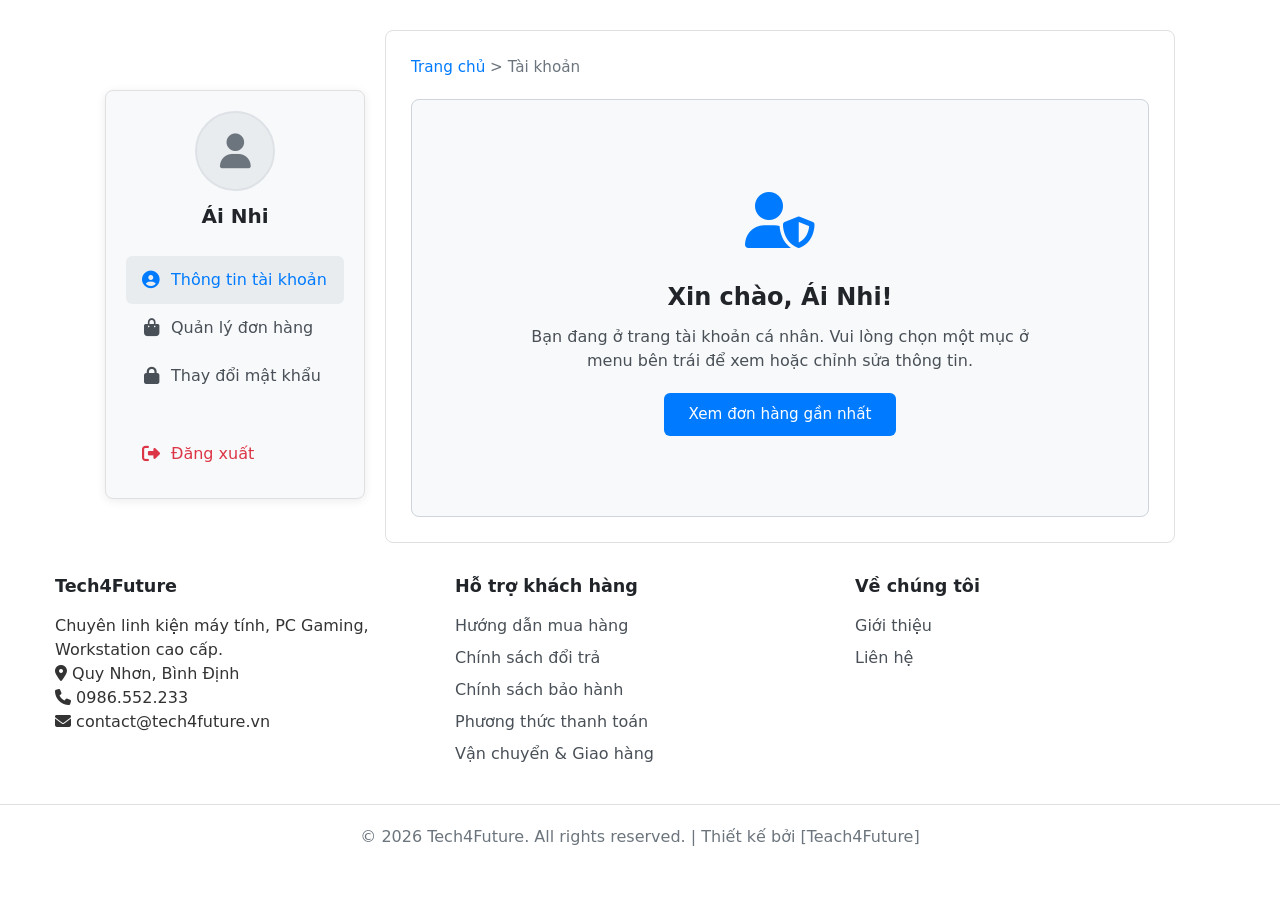
<file: pages/profile.html>
<!DOCTYPE html>
<html lang="vi">
<head>
  <meta charset="UTF-8" />
  <meta name="viewport" content="width=device-width, initial-scale=1.0"/>
  <title>Tài khoản - TTCGShop</title>
  
  <link rel="stylesheet" href="https://cdnjs.cloudflare.com/ajax/libs/font-awesome/6.5.0/css/all.min.css"/>
  <link rel="stylesheet" href="../css/style.css">
  <link rel="stylesheet" href="../css/profile.css">
</head>
<body>

  <!-- Nội dung chính -->
  <div class="main-wrapper">
    <div class="content-container">
      <!-- Sidebar trái -->
      <aside class="sidebar">
        <div class="user-profile">
          <div class="avatar"><i class="fas fa-user"></i></div>
          <div class="username">Ái Nhi</div>
        </div>

        <ul class="menu-list">
          <li class="menu-item"><a href="#" class="active"><i class="fas fa-user-circle"></i> Thông tin tài khoản</a></li>
          <li class="menu-item"><a href="#"><i class="fas fa-shopping-bag"></i> Quản lý đơn hàng</a></li>
          <li class="menu-item"><a href="#"><i class="fas fa-lock"></i> Thay đổi mật khẩu</a></li>
          <li class="menu-item logout"><a href="#"><i class="fas fa-sign-out-alt"></i> Đăng xuất</a></li>
        </ul>
      </aside>

      <!-- Nội dung chính -->
      <main class="main-content">
        <div class="breadcrumb">
          <a href="/">Trang chủ</a> > Tài khoản
        </div>

        <div class="welcome-box">
          <div class="welcome-icon"><i class="fas fa-user-shield"></i></div>
          <h2 class="welcome-title">Xin chào, Ái Nhi!</h2>
          <p class="welcome-text">
            Bạn đang ở trang tài khoản cá nhân. Vui lòng chọn một mục ở menu bên trái để xem hoặc chỉnh sửa thông tin.
          </p>
          <a href="#" class="btn">Xem đơn hàng gần nhất</a>
        </div>
      </main>
    </div>
  </div>

  <!-- Footer chung (dùng cho mọi trang) -->
  <footer class="site-footer">
    <div class="footer-container">
      <div class="footer-col">
        <h4>Tech4Future</h4>
        <p>Chuyên linh kiện máy tính, PC Gaming, Workstation cao cấp.</p>
        <p><i class="fas fa-map-marker-alt"></i> Quy Nhơn, Bình Định</p>
        <p><i class="fas fa-phone"></i> 0986.552.233</p>
        <p><i class="fas fa-envelope"></i> contact@tech4future.vn</p>
      </div>

      <div class="footer-col">
        <h4>Hỗ trợ khách hàng</h4>
        <ul>
          <li><a href="#">Hướng dẫn mua hàng</a></li>
          <li><a href="#">Chính sách đổi trả</a></li>
          <li><a href="#">Chính sách bảo hành</a></li>
          <li><a href="#">Phương thức thanh toán</a></li>
          <li><a href="#">Vận chuyển & Giao hàng</a></li>
        </ul>
      </div>

      <div class="footer-col">
        <h4>Về chúng tôi</h4>
        <ul>
          <li><a href="#">Giới thiệu</a></li>
          <li><a href="#">Liên hệ</a></li>
        </ul>
      </div>
    </div>

    <div class="footer-bottom">
      © 2026 Tech4Future. All rights reserved. | Thiết kế bởi [Teach4Future]
    </div>
  </footer>

</body>
</html>
</file>
<file: css/style.css>
:root {
      --primary: #007BFF;       /* xanh dương chính */
      --primary-dark: #0056b3;
      --primary-light: #e3f2fd;
      --accent: #ff6b00;        /* cam nổi bật khuyến mãi */
      --text: #333;
      --gray: #666;
      --bg: #f8f9fa;
    }

    * { margin:0; padding:0; box-sizing:border-box; }
    body {
      font-family: 'Segoe UI', Tahoma, Geneva, Verdana, sans-serif;
      background: var(--bg);
      color: var(--text);
      line-height: 1.6;
    }

    /* Top bar */
    .top-bar {
      background: var(--primary);
      color: white;
      padding: 8px 20px;
      font-size: 0.95rem;
      display: flex;
      justify-content: space-between;
      align-items: center;
      flex-wrap: wrap;
    }
    .top-bar a { color: white; text-decoration: none; margin: 0 12px; }
    .top-bar a:hover { text-decoration: underline; }

    /* Header */
    header {
      background: white;
      box-shadow: 0 2px 8px rgba(0,0,0,0.1);
      position: sticky;
      top: 0;
      z-index: 999;
    }
    .main-header {
      max-width: 1400px;
      margin: 0 auto;
      padding: 15px 20px;
      display: flex;
      align-items: center;
      gap: 20px;
      flex-wrap: wrap;
    }
    .logo {
      font-size: 2.1rem;
      font-weight: bold;
      color: var(--primary-dark);
      text-decoration: none;
    }
    .search-bar {
      flex: 1;
      min-width: 280px;
    }
    .search-bar input {
      width: 100%;
      padding: 12px 16px;
      border: 2px solid var(--primary);
      border-radius: 50px;
      font-size: 1rem;
      outline: none;
    }
    .icons {
      display: flex;
      gap: 20px;
      font-size: 1.4rem;
    }
    .icons a { color: var(--primary); position: relative; }
    .icons .cart::after {
      content: "0";
      position: absolute;
      top: -8px; right: -10px;
      background: var(--accent);
      color: white;
      font-size: 0.7rem;
      padding: 2px 6px;
      border-radius: 50%;
    }

    /* Nav categories */
    .nav-cat {
      background: var(--primary);
      color: white;
    }
    .nav-cat-inner {
      max-width: 1400px;
      margin: 0 auto;
      padding: 12px 20px;
      display: flex;
      gap: 30px;
      font-weight: 500;
    }
    .nav-cat a { color: white; text-decoration: none; }
    .nav-cat a:hover { text-decoration: underline; }

    /* Layout */
    .container {
      max-width: 1400px;
      margin: 20px auto;
      padding: 0 20px;
      display: flex;
      gap: 25px;
    }

    aside {
      width: 260px;
      background: white;
      border-radius: 8px;
      box-shadow: 0 2px 10px rgba(0,0,0,0.08);
      padding: 15px;
      height: fit-content;
      position: sticky;
      top: 90px;
    }
    aside h3 {
      color: var(--primary-dark);
      margin-bottom: 15px;
      font-size: 1.3rem;
    }
    .cat-list {
      list-style: none;
    }
    .cat-list li {
      padding: 10px 0;
      border-bottom: 1px solid #eee;
    }
    .cat-list a {
      color: var(--text);
      text-decoration: none;
      display: flex;
      align-items: center;
      gap: 10px;
      font-size: 0.98rem;
    }
    .cat-list a:hover { color: var(--primary); }

    main { flex: 1; }

    /* Banner - Đã sửa với nền PC RGB đẹp */
    .banner {
      background: linear-gradient(rgba(0, 0, 0, 0.55), rgba(0, 0, 0, 0.65)), 
                  url('https://images.unsplash.com/photo-1587202372775-e229f172b9d7?auto=format&fit=crop&q=80&w=2000') center/cover no-repeat;
      color: white;
      padding: 80px 40px;
      border-radius: 16px;
      margin-bottom: 40px;
      text-align: center;
      box-shadow: 0 10px 30px rgba(0, 123, 255, 0.3);
      position: relative;
      overflow: hidden;
    }

    .banner::before {
      content: "";
      position: absolute;
      top: 0; left: 0; right: 0; bottom: 0;
      background: linear-gradient(135deg, rgba(0,123,255,0.15), rgba(255,107,0,0.15));
      pointer-events: none;
    }

    .banner h1 {
      font-size: 3.2rem;
      margin-bottom: 20px;
      text-shadow: 0 4px 10px rgba(0,0,0,0.6);
      position: relative;
      z-index: 2;
    }

    .banner p {
      font-size: 1.6rem;
      margin-bottom: 35px;
      max-width: 800px;
      margin-left: auto;
      margin-right: auto;
      position: relative;
      z-index: 2;
    }

    .banner .btn {
      background: var(--accent);
      color: white;
      padding: 18px 48px;
      border-radius: 50px;
      text-decoration: none;
      font-weight: bold;
      font-size: 1.4rem;
      transition: all 0.3s;
      box-shadow: 0 6px 20px rgba(255,107,0,0.4);
      position: relative;
      z-index: 2;
      display: inline-block;
    }

    .banner .btn:hover {
      background: #e65c00;
      transform: translateY(-5px) scale(1.05);
      box-shadow: 0 12px 30px rgba(255,107,0,0.6);
    }

    .hot-deals {
      display: grid;
      grid-template-columns: repeat(auto-fit, minmax(280px, 1fr));
      gap: 20px;
    }

    /* Product Card */
    .product-card-link {
      display: block;
      text-decoration: none;
      color: inherit;
      height: 100%;
    }

    .product-card {
      background: white;
      border-radius: 10px;
      overflow: hidden;
      box-shadow: 0 4px 12px rgba(0,0,0,0.1);
      transition: 0.3s;
      text-align: center;
      height: 100%;
      display: flex;
      flex-direction: column;
    }

    .product-card:hover {
      transform: translateY(-8px);
      box-shadow: 0 12px 30px rgba(0,123,255,0.25);
    }

    .product-card img {
      width: 100%;
      height: 220px;
      object-fit: contain;
      padding: 15px;
      background: #f8f9fa;
    }

    .product-info {
      padding: 15px;
      flex: 1;
      display: flex;
      flex-direction: column;
    }

    .product-info h4 {
      font-size: 1.1rem;
      margin-bottom: 8px;
      height: 2.6em;
      overflow: hidden;
    }

    .price {
      color: var(--accent);
      font-size: 1.4rem;
      font-weight: bold;
      margin: 8px 0;
    }

    .old-price {
      color: var(--gray);
      text-decoration: line-through;
      font-size: 0.95rem;
    }

    .product-buttons {
      margin-top: 12px;
      display: flex;
      gap: 12px;
      justify-content: center;
      flex-wrap: wrap;
    }

    .btn {
      padding: 10px 18px;
      font-size: 0.95rem;
      border: none;
      border-radius: 6px;
      cursor: pointer;
      transition: all 0.2s;
    }

    .btn-add-to-cart {
      background: var(--accent);
      color: white;
    }

    .btn-add-to-cart:hover {
      background: #e65c00;
      transform: translateY(-2px);
    }

    .btn-detail {
      background: var(--primary);
      color: white;
    }

    .btn-detail:hover {
      background: var(--primary-dark);
      transform: translateY(-2px);
    }

    .product-buttons button {
      position: relative;
      z-index: 2;
    }

    /* Floating Zalo Button */
    .zalo-float {
      position: fixed;
      bottom: 20px;
      right: 20px;
      width: 60px;
      height: 60px;
      background: #0068ff;
      border-radius: 50%;
      box-shadow: 0 4px 12px rgba(0, 0, 0, 0.3);
      display: flex;
      align-items: center;
      justify-content: center;
      z-index: 9999;
      transition: all 0.3s ease;
      text-decoration: none;
    }

    .zalo-float img {
      width: 45px;
      height: 45px;
      object-fit: contain;
    }

    .zalo-float:hover {
      transform: scale(1.15);
      box-shadow: 0 8px 20px rgba(0, 104, 255, 0.4);
    }

    @media (max-width: 992px) {
      .container { flex-direction: column; }
      aside { width: 100%; position: static; }
    }
    @media (max-width: 768px) {
      .main-header { flex-direction: column; gap: 15px; }
      .nav-cat-inner { flex-wrap: wrap; justify-content: center; }
      .banner { padding: 60px 20px; }
      .banner h1 { font-size: 2.5rem; }
      .banner p { font-size: 1.3rem; }
      .zalo-float {
        width: 55px;
        height: 55px;
        bottom: 15px;
        right: 15px;
      }
      .zalo-float img {
        width: 40px;
        height: 40px;
      }
    }

    /* Footer */
    .footer-container {
      max-width: 1200px;
      margin: 0 auto;
      padding: 0 15px;
      display: grid;
      grid-template-columns: repeat(auto-fit, minmax(220px, 1fr));
      gap: 30px;
    }

    .footer-col h4 {
      margin-bottom: 15px;
      color: #212529;
      font-size: 1.1rem;
    }

    .footer-col ul {
      list-style: none;
    }

    .footer-col ul li {
      margin-bottom: 8px;
    }

    .footer-col a {
      color: #495057;
      text-decoration: none;
    }

    .footer-col a:hover {
      color: #007bff;
    }

    .footer-bottom {
      text-align: center;
      margin-top: 30px;
      padding-top: 20px;
      border-top: 1px solid #e0e0e0;
      color: #6c757d;
    }
</file>
<file: css/profile.css>
* {
      margin: 0;
      padding: 0;
      box-sizing: border-box;
    }

    body {
      background: #ffffff;
      color: #333333;
      font-family: system-ui, -apple-system, BlinkMacSystemFont, 'Segoe UI', Roboto, sans-serif;
      min-height: 100vh;
      line-height: 1.5;
    }

    /* Header chung cho mọi trang */
    .site-header {
      background: #ffffff;
      border-bottom: 1px solid #e0e0e0;
      position: sticky;
      top: 0;
      z-index: 1000;
      box-shadow: 0 2px 4px rgba(0,0,0,0.04);
    }

    .header-top {
      background: #f8f9fa;
      padding: 8px 0;
      font-size: 0.9rem;
      color: #495057;
    }

    .header-main {
      padding: 12px 0;
    }

    .container {
      max-width: 1200px;
      margin: 0 auto;
      padding: 0 15px;
    }

    .header-content {
      display: flex;
      justify-content: space-between;
      align-items: center;
      flex-wrap: wrap;
      gap: 15px;
    }

    .logo a {
      font-size: 1.6rem;
      font-weight: 700;
      color: #212529;
      text-decoration: none;
    }

    .nav-menu a {
      margin-left: 24px;
      color: #495057;
      text-decoration: none;
      font-weight: 500;
    }

    .nav-menu a:hover,
    .nav-menu a.active {
      color: #007bff;
    }

    .header-actions {
      display: flex;
      align-items: center;
      gap: 20px;
    }

    .header-actions a {
      color: #495057;
      text-decoration: none;
      font-size: 1.1rem;
    }

    .header-actions a:hover {
      color: #007bff;
    }

    /* Nội dung chính (giữ nguyên như cũ nhưng thêm margin-top cho header) */
    .main-wrapper {
      padding: 30px 0;
    }

    .content-container {
      max-width: 1100px;
      margin: 0 auto;
      padding: 0 15px;
      display: flex;
      gap: 20px;
    }

    .sidebar {
      width: 260px;
      background: #f8f9fa;
      border-radius: 8px;
      padding: 20px;
      border: 1px solid #e0e0e0;
    }

    .user-profile {
      text-align: center;
      margin-bottom: 25px;
    }

    .avatar {
      width: 80px;
      height: 80px;
      border-radius: 50%;
      background: #e9ecef;
      margin: 0 auto 10px;
      display: flex;
      align-items: center;
      justify-content: center;
      font-size: 2.2rem;
      color: #6c757d;
      border: 2px solid #dee2e6;
    }

    .username {
      font-size: 1.25rem;
      font-weight: 600;
      color: #212529;
    }

    .menu-list {
      list-style: none;
    }

    .menu-item a {
      display: flex;
      align-items: center;
      gap: 10px;
      padding: 12px 15px;
      color: #495057;
      text-decoration: none;
      border-radius: 6px;
      transition: background 0.2s;
    }

    .menu-item a:hover,
    .menu-item a.active {
      background: #e9ecef;
      color: #007bff;
    }

    .menu-item i {
      width: 20px;
      text-align: center;
      font-size: 1.1rem;
    }

    .logout a {
      color: #dc3545 !important;
      margin-top: 30px;
    }

    .main-content {
      flex: 1;
      background: #ffffff;
      border-radius: 8px;
      padding: 25px;
      border: 1px solid #e0e0e0;
    }

    .breadcrumb {
      color: #6c757d;
      font-size: 0.95rem;
      margin-bottom: 20px;
    }

    .breadcrumb a {
      color: #007bff;
      text-decoration: none;
    }

    .welcome-box {
      text-align: center;
      padding: 80px 30px;
      background: #f8f9fa;
      border-radius: 8px;
      border: 1px solid #ced4da;
    }

    .welcome-icon {
      font-size: 3.5rem;
      color: #007bff;
      margin-bottom: 15px;
    }

    .welcome-title {
      font-size: 1.5rem;
      margin-bottom: 10px;
      color: #212529;
    }

    .welcome-text {
      color: #495057;
      max-width: 500px;
      margin: 0 auto 20px;
    }

    .btn {
      display: inline-block;
      background: #007bff;
      color: white;
      padding: 10px 24px;
      border-radius: 6px;
      text-decoration: none;
      font-weight: 500;
      transition: background 0.2s;
    }

    .btn:hover {
      background: #0056b3;
    }
</file>
